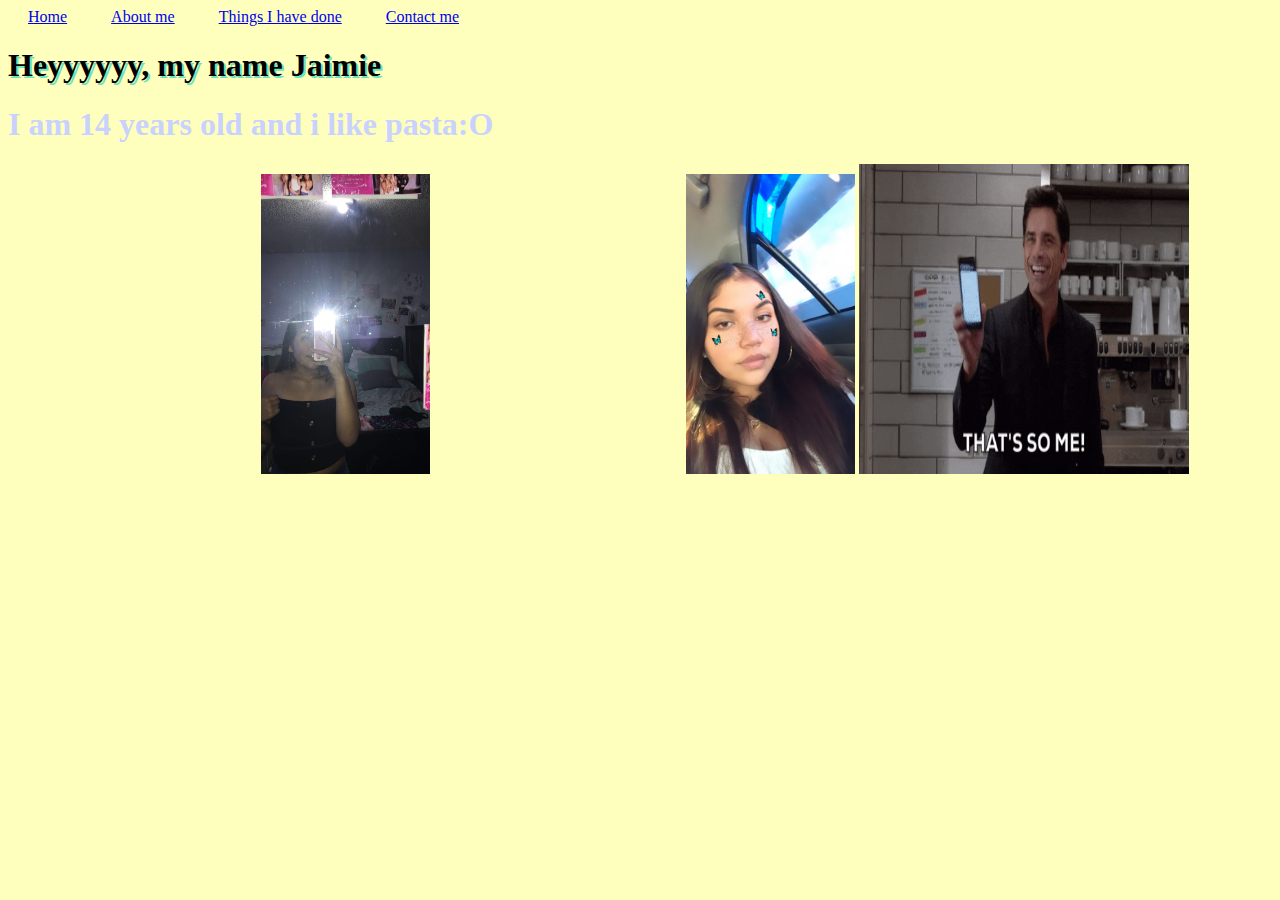
<file: index.html>
<doctype html>
    <html>
     <head>
         <link href="style.css" rel="stylesheet">
     </head>
    <body>
        <ul>
            <li><a href="index.html"> Home</a></li>
            <li><a href="about.html">About me</a></li>
            <li><a href="information.html"> Things I have done</a></li>
            <li><a href="contact.html"> Contact me</a></li>
        </ul>
            <h1 class="name">  Heyyyyyy, my name Jaimie</h1>
            <h1 class="age">I am 14 years old and i like pasta:O</h1>
             <img class="portrait" src="IMG_1467.JPG"  height=" 300 px" widtht=:"600px"<br>
             <img class="portrait2" src="newpic.JPG"    height="300 px" widtht="600px" <br> 
             <img  clas=gif src="gif.gif" width="330px" height="310 px"
        
    </body>
    </html>
</file>
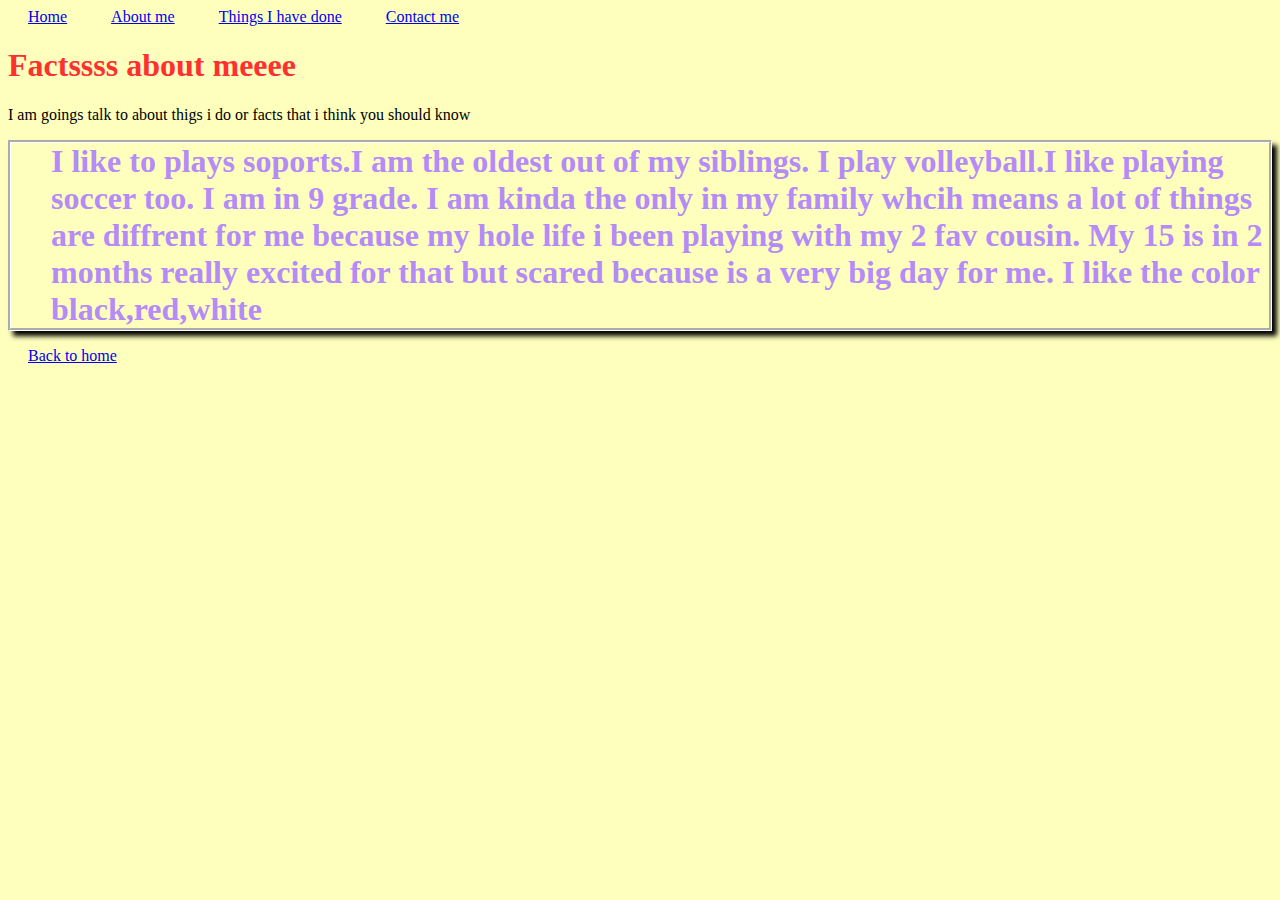
<file: about.html>
<doctype html>
    <html>
        <head>
        <link href="style.css" rel="stylesheet">
        </head>
    </html>
    <body>
        
        <ul>
            <li><a href="index.html"> Home</a></li>
            <li><a href="about.html">About me</a></li>
            <li><a href="information.html"> Things I have done</a></li>
            <li><a href="contact.html"> Contact me</a></li>
        </ul>
        <h1 class="tittle2"> Factssss about meeee</h1>
        <p class="aboutme"> I am goings talk to about thigs i do or facts that i think you should know</p>
        <ol>
           <h1 class="factsaboutme">I like to plays soports.I am the oldest out of my siblings. I play volleyball.I like playing soccer too.
         I am in 9 grade. I am kinda the only  in my family whcih means a lot of things are diffrent for me because my hole life i been playing with 
         my 2 fav cousin. My 15 is in 2 months really excited for that but scared because is a very big day for me.
        I like the color black,red,white </h1>
          </ol>
          <li><a href="index.html"> Back to home</a></li>
    </body>
</file>
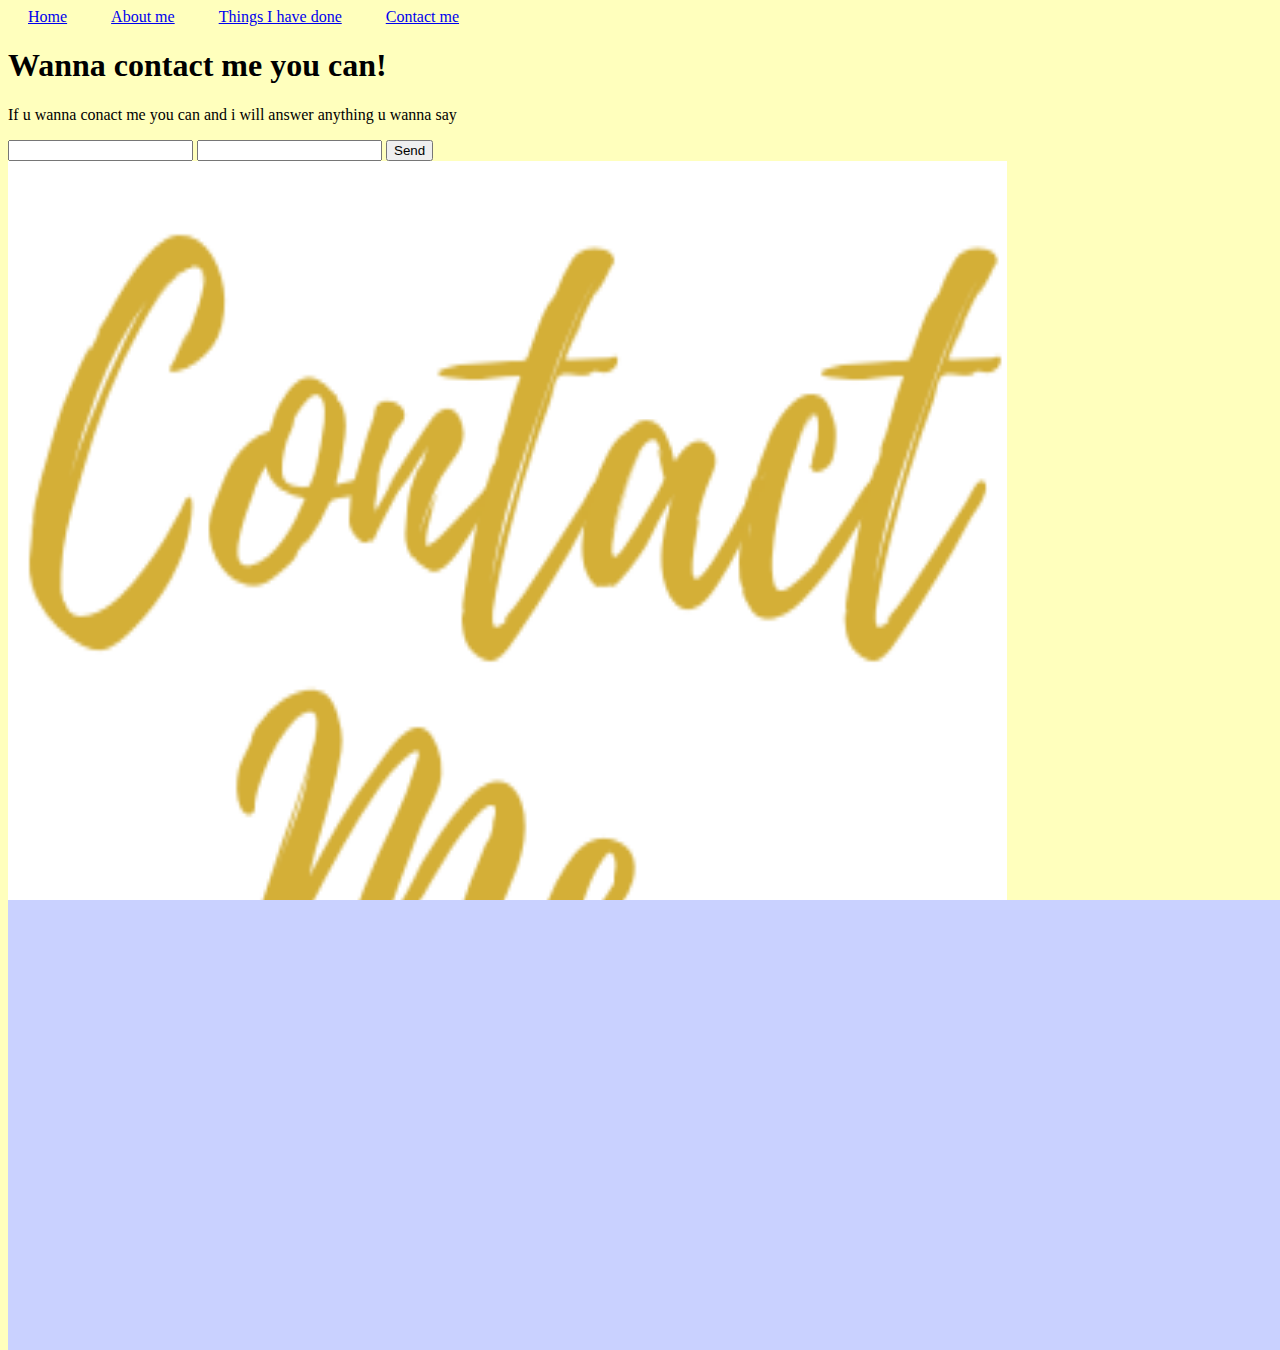
<file: contact.html>
<doctye html>
    <html>
        <head>
            <link href="style.css" rel="stylesheet">
        </head>
    <body>
       
       <div class="whole"></div>
       
        <ul>
            <li><a href="index.html"> Home</a></li>
            <li><a href="about.html">About me</a></li>
            <li><a href="information.html"> Things I have done</a></li>
            <li><a href="contact.html"> Contact me</a></li>
        </ul>
        
        
        
        <h1> Wanna contact me you can!</h1>
        <p> If u wanna conact  me you can and i will answer anything u wanna say</p>
            <form action="https://formspree.io/mzbdzgpn" method="POST">
  <input type="text" name="name">
  <input type="email" name="_replyto">
  <input type="submit" value="Send">
  <img class="contact" src="ContactMe.png" width="999x" height="970px">
</form>
            
            
    </body>
    </html>
</file>
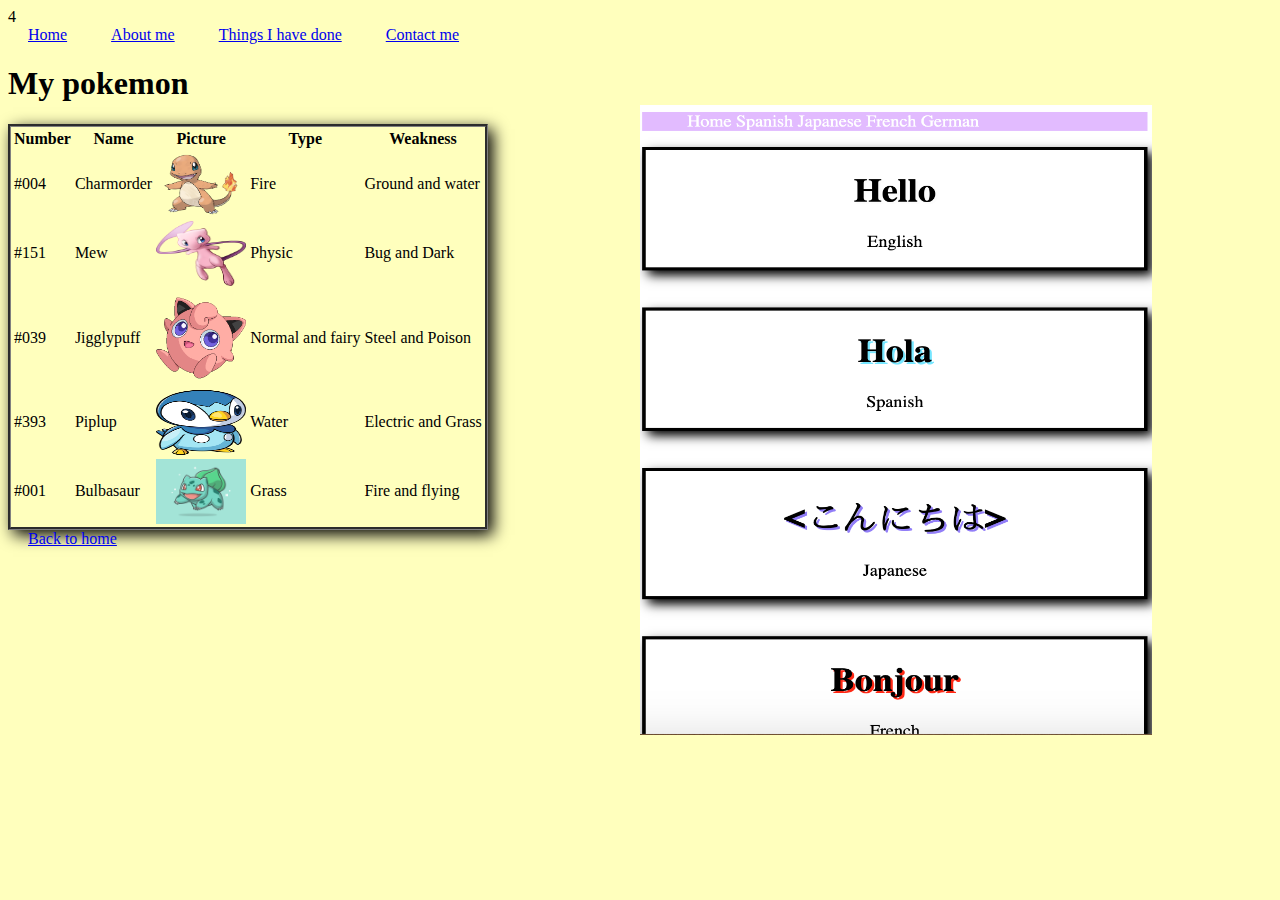
<file: information.html>
4<doctype html>
    <html>
        <head>
        <link href="style.css" rel="stylesheet">
        </head>
    </html>
    <body>
        <ul>
            <li><a href="index.html"> Home</a></li>
            <li><a href="about.html">About me</a></li>
            <li><a href="information.html"> Things I have done</a></li>
            <li><a href="contact.html"> Contact me</a></li>
         </ul>
         <h1 > My pokemon</h1>
        <table>
            <tr>
                <th> Number</th>
                <th> Name</th>
                <th>Picture</th>
                <th>Type</th>
                <th>Weakness</th>
            </tr>
            <tr>
                <td>#004</td>
                <td>Charmorder</td>
                <td><img src="fireman.png" width="90 px" height="65 px"</td>
                <td>Fire </td>
                <td>Ground and water</td>
            </tr>
            <tr>
                <td>  #151</td>
                <td> Mew</td>
                <td><img src="Mew.png" width="90 px" height="65 px" </td>
                <td> Physic</td>
                <td>  Bug and Dark</td>
            </tr>
            <tr>
                <td> #039</td>
                <td> Jigglypuff</td>
                <td><img src= "jigglypuff.png" width="90 px" height"65 px"</td>
                <td> Normal and fairy</td>
                <td>  Steel and Poison</td>
            </tr>
             <tr>
                 <td> #393</td>
                 <td> Piplup</td>
                 <td><img src="Piplup.png" width="90 px" Height="65 px"</td>
                 <td>  Water</td>
                 <td> Electric and Grass</td>
            </tr>
             <tr>
                 <td> #001</td>
                 <td>  Bulbasaur</td>
                 <td><img src="bulbasaur.png" width="90 px" Height=" 65 px"</td>
                 <td>  Grass</td>
                 <td> Fire and flying</td>
            </table>
            <li><a href="index.html"> Back to home</a></li>
            </head>
            <img class="hello" src="hello.png" height="300px" width="300px" width="600px"
</html>
</file>
<file: style.css>
.whole{
    position: absolute;
    top: 100vh;
    height: 50vh;
    width:100vw;
    background-color: rgb(201, 209, 255);
}


.name{
    text-shadow: 2px 2px rgb(107, 227, 187);
}

li{
    display: inline;
    font-family: 'Lobster', cursive;
    width:20px;
    padding:20px;
}
li a:hover{
    background-color: #9bd7fa;
    padding:3px;
}

ul{
    margin: 0;
    padding: 0;
    list-style-type: none;
}
.age{
    color: rgb(201, 209, 255);
}
table{
    border-style: groove;
    box-shadow: 5px 5px 15px;
}
.sport{
   color:rgb(189, 189, 255);
}
.portrait{
    display: inline-block;
    margin-left: 20%;
    
}
body{
    background-color: rgb(255, 255, 189);
}
.portrait2{
    display: inline-block;
    margin-left: 20%;
}

.gif{
    display: inline-block;
    margin-left: auto
    margin-bottom: 50%;
}

ol{
    border-style: groove;
    box-shadow: 5px 5px 5px;
    border-color: rgb(255, 255, 255);
}
.factsaboutme{
        display: inline;
    font-family: 'Lobster', cursive;
    color: rgb(180, 139, 247);    
}
.tittle2{
    color: rgb(255, 48, 48)
}
.hello{
   display: inline-block;
    margin-left: 50%;
    margin-top: -35%;
    height: 70vh;
    width:40vw;
}
.aboutme{
    font-family: 'Lobster', cursive;
}
    
    
}
</file>
